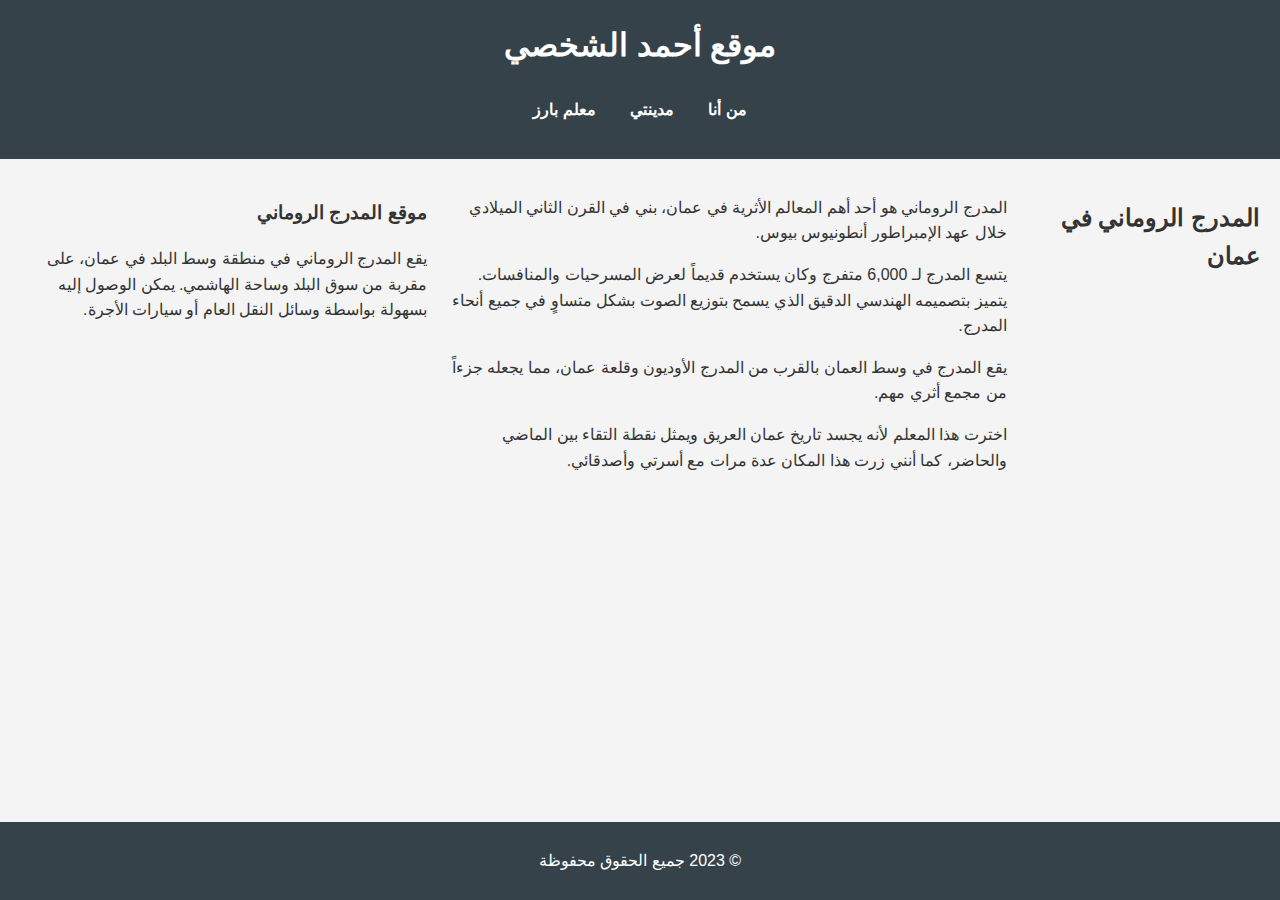
<file: index3.html>
<!DOCTYPE html>
<html lang="ar" dir="rtl">
<head>
    <meta charset="UTF-8">
    <meta name="viewport" content="width=device-width, initial-scale=1.0">
    <title>موقع أحمد - المدرج الروماني</title>
    <link rel="stylesheet" href="task6.css">
</head>
<body>
    <header>
        <h1>موقع أحمد الشخصي</h1>
        <nav>
            <ul>
                <li><a href="index.html">من أنا</a></li>
                <li><a href="city.html">مدينتي</a></li>
                <li><a href="landmark.html">معلم بارز</a></li>
            </ul>
        </nav>
    </header>

    <main class="grid-container">
        <section class="landmark-info">
            <h2>المدرج الروماني في عمان</h2>
            <div class="content">
                <div class="text">
                    <p>المدرج الروماني هو أحد أهم المعالم الأثرية في عمان، بني في القرن الثاني الميلادي خلال عهد الإمبراطور أنطونيوس بيوس.</p>
                    <p>يتسع المدرج لـ 6,000 متفرج وكان يستخدم قديماً لعرض المسرحيات والمنافسات. يتميز بتصميمه الهندسي الدقيق الذي يسمح بتوزيع الصوت بشكل متساوٍ في جميع أنحاء المدرج.</p>
                    <p>يقع المدرج في وسط العمان بالقرب من المدرج الأوديون وقلعة عمان، مما يجعله جزءاً من مجمع أثري مهم.</p>
                    <p>اخترت هذا المعلم لأنه يجسد تاريخ عمان العريق ويمثل نقطة التقاء بين الماضي والحاضر، كما أنني زرت هذا المكان عدة مرات مع أسرتي وأصدقائي.</p>
                </div>
                <div class="video">
<iframe width="560" height="315" src="https://www.youtube.com/embed/mhntvsotog0?si=0z8YCExIb08jTKW3?rel=0 title="YouTube video player" frameborder="0" allow="accelerometer; autoplay; clipboard-write; encrypted-media; gyroscope; picture-in-picture; web-share" referrerpolicy="strict-origin-when-cross-origin" allowfullscreen></iframe>
                </div>
            </div>
        </section>

        <section class="location">
            <h3>موقع المدرج الروماني</h3>
            <p>يقع المدرج الروماني في منطقة وسط البلد في عمان، على مقربة من سوق البلد وساحة الهاشمي. يمكن الوصول إليه بسهولة بواسطة وسائل النقل العام أو سيارات الأجرة.</p>
        </section>
    </main>

    <footer>
        <p>© 2023 جميع الحقوق محفوظة</p>
    </footer>
</body>
</html>
</file>
<file: task6.css>
body {
    font-family: Arial, sans-serif;
    margin: 0;
    padding: 0;
    background-color: #f4f4f4;
    color: #333;
    line-height: 1.6;
}

header {
    background: #35424a;
    color: #ffffff;
    padding: 20px 0;
    text-align: center;
}

header h1 {
    margin: 0;
    padding-bottom: 10px;
}

nav ul {
    padding: 0;
    list-style: none;
}

nav ul li {
    display: inline;
    margin: 0 15px;
}

nav ul li a {
    color: #ffffff;
    text-decoration: none;
    font-weight: bold;
}

nav ul li a:hover {
    color: #e8491d;
}

main {
    padding: 20px;
}

footer {
    background: #35424a;
    color: #ffffff;
    text-align: center;
    padding: 10px 0;
    position: fixed;
    bottom: 0;
    width: 100%;
}

/* الصفحة الرئيسية */
.grid-container {
    display: grid;
    grid-template-columns: 2fr 1fr;
    gap: 20px;
    padding: 20px;
}

.about-me {
    grid-column: 1 / 2;
}

.profile {
    display: flex;
    align-items: center;
    gap: 20px;
}

.profile img {
    width: 150px;
    height: 150px;
    border-radius: 50%;
    object-fit: cover;
}

.interests {
    grid-column: 2 / 3;
    background: #e2e2e2;
    padding: 15px;
    border-radius: 5px;
}

/* صفحة المدينة */
.city-intro, .landmarks, .living {
    margin-bottom: 30px;
}

.image-gallery {
    display: flex;
    flex-wrap: wrap;
    gap: 15px;
    justify-content: center;
}

.image-gallery img {
    width: 300px;
    height: 200px;
    object-fit: cover;
    border-radius: 5px;
    transition: transform 0.3s;
}

.image-gallery img:hover {
    transform: scale(1.05);
}

/* صفحة المعلم */
.landmark-details {
    max-width: 1200px;
    margin: 0 auto;
}

.landmark-info {
    display: grid;
    grid-template-columns: 1fr 1fr;
    gap: 30px;
}

.video-container {
    position: relative;
    padding-bottom: 56.25%;
    height: 0;
    overflow: hidden;
}

.video-container iframe {
    position: absolute;
    top: 0;
    left: 0;
    width: 100%;
    height: 100%;
}

.details {
    background: #ffffff;
    padding: 20px;
    border-radius: 5px;
    box-shadow: 0 0 10px rgba(0,0,0,0.1);
}

/* التجاوبية */
@media (max-width: 768px) {
    .grid-container, .landmark-info {
        grid-template-columns: 1fr;
    }
    
    .profile {
        flex-direction: column;
        text-align: center;
    }
}
</file>
